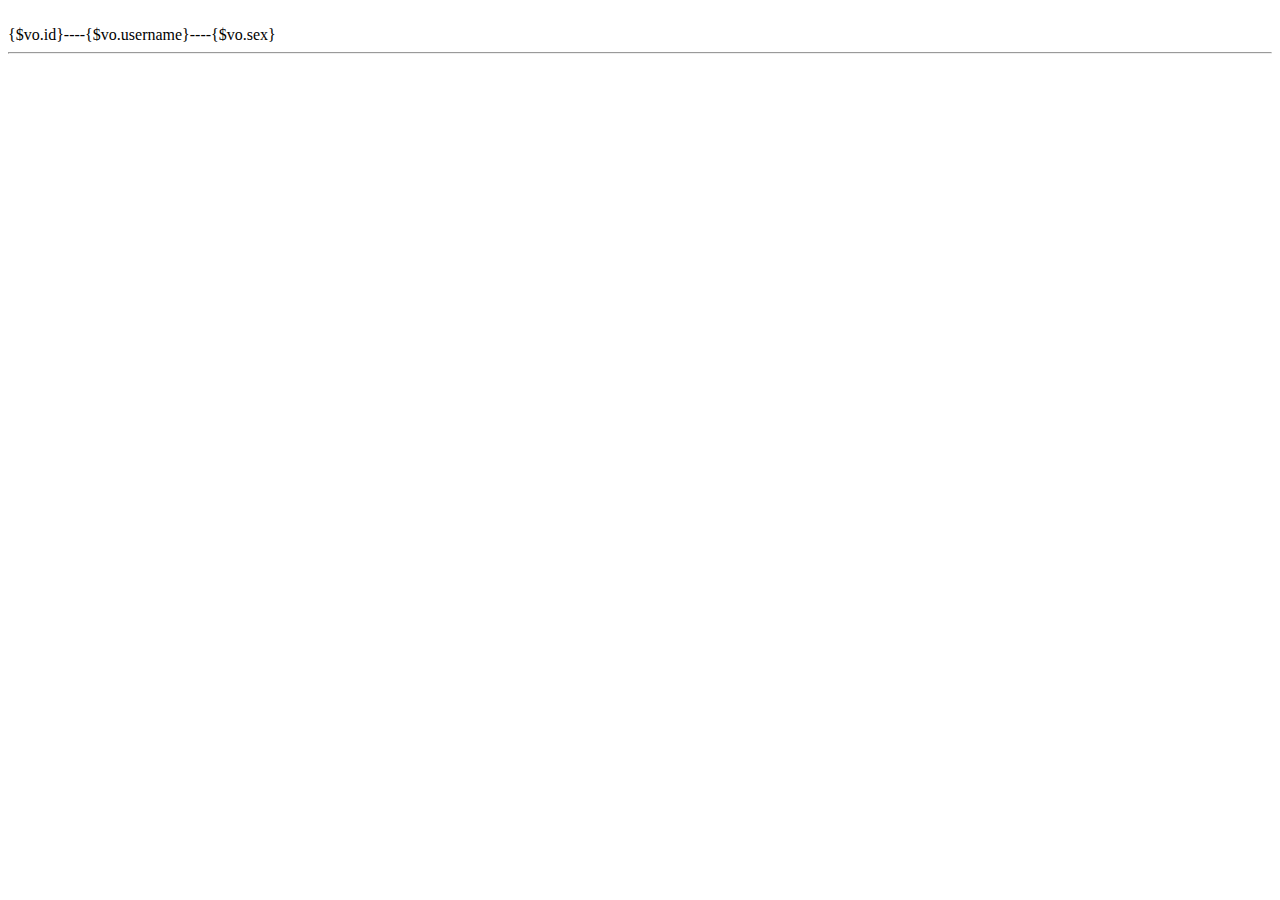
<file: Home/Tpl/Index/index.html>
<!DOCTYPE html>
<html>
	<head>
		<meta charset="UTF-8">
		<title>Insert title here</title>
	</head>
	<body>
		<br />
		<volist name='data' id='vo'>
			{$vo.id}----{$vo.username}----{$vo.sex}
			<hr />
		</volist>
	</body>
</html>
</file>
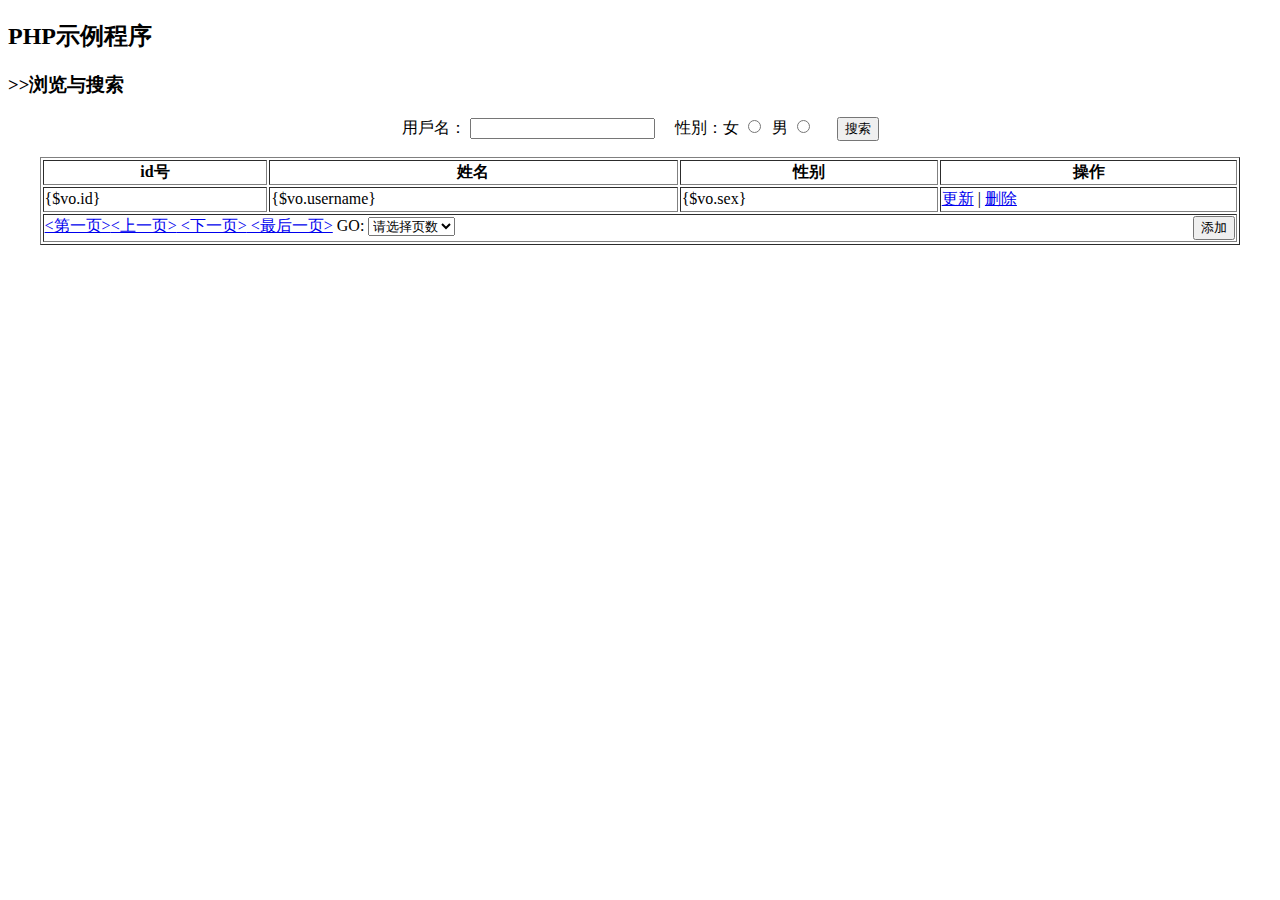
<file: Home/Tpl/User/index.html>
<!DOCTYPE html>
<html>
	<head>
		<meta charset="UTF-8">
		<title>浏览与搜索</title>
		<!-- <load href="__PUBLIC__/css/basic.css"/> -->
	</head>
	<script>
		function submitForm() {
			//获取form表单对象
			var form1 = document.getElementById("myform1");
			form1.submit();
			//form表单提交
		}
	</script>
	<body>
		<div class="top">
			<h2>PHP示例程序</h2>
			<h3> >>浏览与搜索</h3>
		</div>
		<div align="center" style="margin: 10px;">
			<form action="__URL__/search" method='post'>
				用戶名：
				<input type="text" name="username" takeplace="請輸入查詢的姓名">
				&nbsp;&nbsp;&nbsp;&nbsp;性別：女
				<input type="radio" value="0" name="sex">
				&nbsp;男
				<input type="radio" value='1' name="sex">
				&nbsp;&nbsp;&nbsp;&nbsp;
				<input type="submit" value='搜索'>
			</form>
		</div>
		<p></p>
		<table border="1" width='95%' align='center'>
			<tr>
				<th>id号</th>
				<th>姓名</th>
				<th>性别</th>
				<th>操作</th>
			</tr>

			<volist name='data' id='vo'>
				<tr>
					<td>{$vo.id}</td>
					<td>{$vo.username}</td>
					<td>{$vo.sex}</td>
					<td><a href="__URL__/modify/id/{$vo.id}/">更新</a> | <a
					href="__URL__/del/id/{$vo.id}">删除</a></td>
				</tr>
			</volist>
			<tr>
				<td colspan=4>
				<div style="float: left;">
					<a href='__URL__/first'><第一页></a><a
					href='__URL__/previous'><上一页></a><a
					href='__URL__/next'> <下一页></a><a
					href='__URL__/last'> <最后一页></a>

					<form action='__URL__/goPage' style="display: inline;" id='myform1'>
						GO:
						<select name='page' onchange="submitForm();">
							<option value='0'>请选择页数</option>
							<for start='1' end='$maxPage+1' name='j' step='1' comparison='elt'>
								<option value='{$j}'>{$j}</option>
							</for>
						</select>
					</form>

				</div>
				<form action='__URL__/ins' method='post' style="float: right;">
					<input type="submit" value="添加" />
					<form>
				</td>
			</tr>
		</table>
	</body>
</html>
</file>
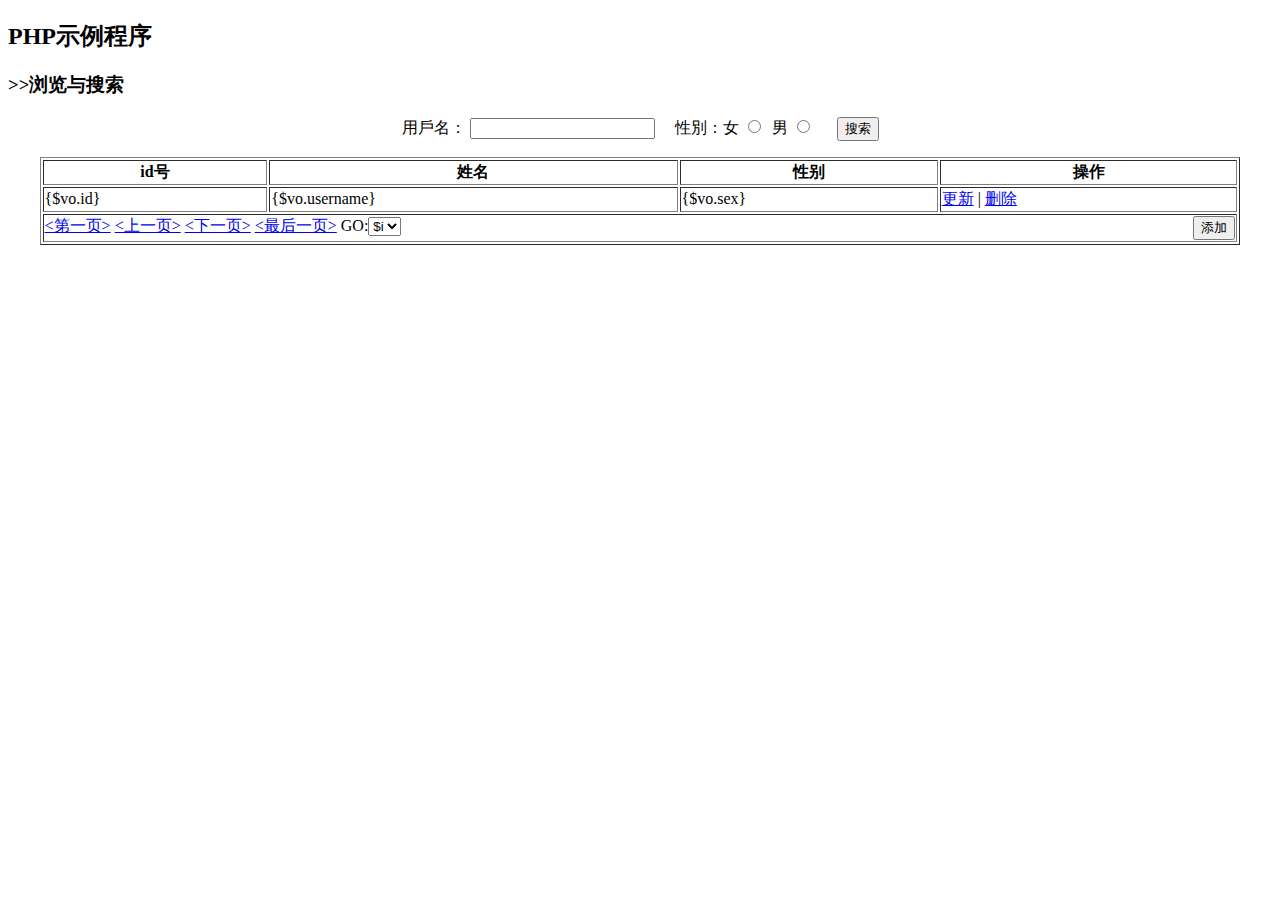
<file: Home/Tpl/User/index-V1.html>
<!DOCTYPE html>
<html>
<head>
<meta charset="UTF-8">
<title>浏览与搜索</title>
<!-- <load href="__PUBLIC__/css/basic.css"/> -->
</head>
<script>
		function submitForm() {
			//获取form表单对象
			var form1 = document.getElementById("myform1");
			form1.submit();
			//form表单提交
		}
	</script>
<body>
	<div class="top">
		<h2>PHP示例程序</h2>
		<h3> >>浏览与搜索</h3>
	</div>
	<div align="center" style="margin: 10px;">
		<form action="__URL__/search" method='post'>
			用戶名： <input type="text" name="username" takeplace="請輸入查詢的姓名">
			&nbsp;&nbsp;&nbsp;&nbsp;性別：女 <input type="radio" value="0" name="sex">
			&nbsp;男 <input type="radio" value='1' name="sex">
			&nbsp;&nbsp;&nbsp;&nbsp; <input type="submit" value='搜索'>
		</form>
	</div>
	<p></p>
	<table border="1" width='95%' align='center'>
		<tr>
			<th>id号</th>
			<th>姓名</th>
			<th>性别</th>
			<th>操作</th>
		</tr>

		<volist name='data' id='vo'>
		<tr>
			<td>{$vo.id}</td>
			<td>{$vo.username}</td>
			<td>{$vo.sex}</td>
			<td><a href="__URL__/modify/id/{$vo.id}/">更新</a> | <a
				href="__URL__/del/id/{$vo.id}">删除</a></td>
		</tr>
		</volist>
		<tr>
			<td colspan=4>

				<div style="float: left;">
					<a href='__URL__/index/pageFlag/first'><第一页></a> <a
						href='__URL__/index/pageFlag/previous'><上一页></a> <a
						href='__URL__/index/pageFlag/next'> <下一页></a> <a
						href='__URL__/index/pageFlag/last'> <最后一页></a>

					<form action='__URL__/index' style="display: inline;" id='myform1'>
						GO:<select name='page' onchange="submitForm();">
							<php> for( $i=1;$i<=5;$i++) echo "
							<option value='$i'>$i</option>
							"; </php>
						</select>
					</form>

				</div>
				<form action='__URL__/ins' method='post' style="float: right;">
					<input type="submit" value="添加" />
					<form>
			</td>
		</tr>
	</table>
</body>
</html>
</file>
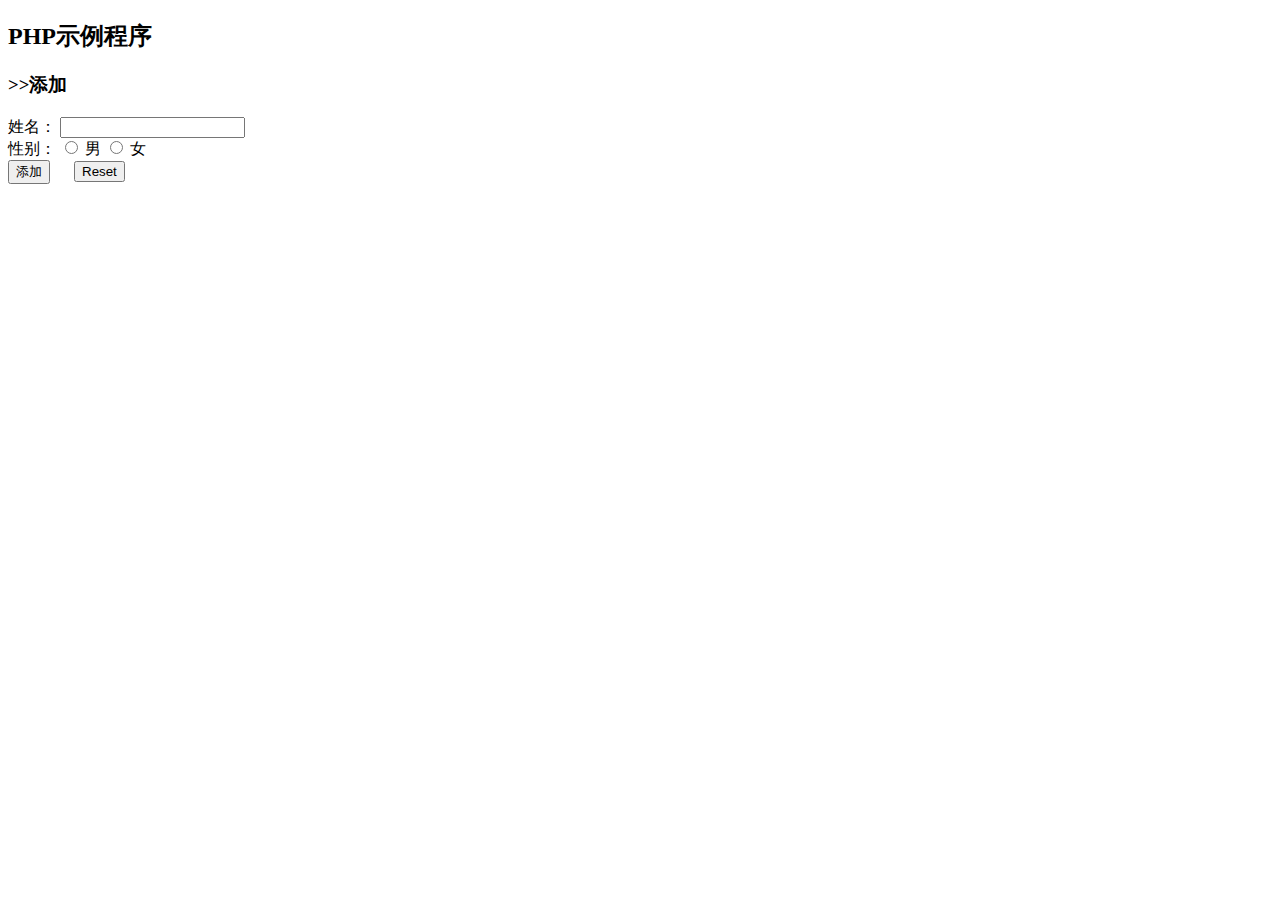
<file: Home/Tpl/User/ins.html>
<!DOCTYPE html>
<html>
	<head>
		<meta charset="UTF-8">
		<title>Insert title here</title>

		<load href='__PUBLIC__/css/basic.css' />
	</head>
	<body>

		<div class="top">
			<h2>PHP示例程序</h2>
			<h3>>>添加</h3>
		</div>

		<form  class="basicForm"  action="__URL__/add" method="post">
			<label for="username">姓名：</label>
			<input type="text"  name="username" />
			<br/>
			<label for="sex">性别：</label>
			<input type="radio"  name="sex" value="1"  />
			男
			<input type="radio"  name="sex" value="0" />
			女
			<br/>
			<input type="submit" name="submit"  value='添加'/>
			&nbsp;&nbsp;&nbsp;&nbsp;
			<input type="reset" name="reset" />
		</form>
	</body>
</html>
</file>
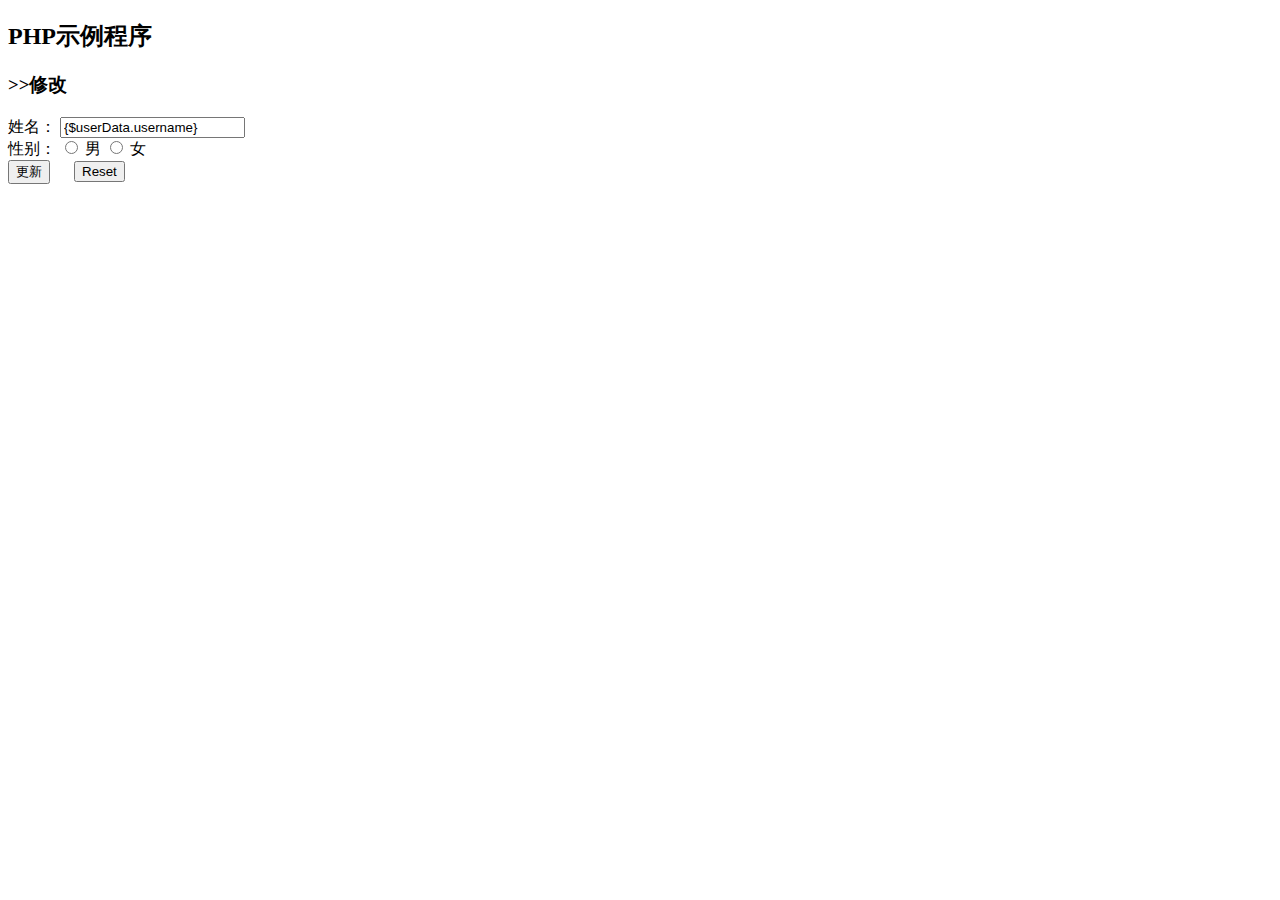
<file: Home/Tpl/User/modify.html>
<!DOCTYPE html>
<html>
	<head>
		<meta charset="UTF-8">
		<title>Insert title here</title>
		
		<load href='__PUBLIC__/css/basic.css' />
	</head>
	<body>

		<div class="top">
			<h2>PHP示例程序</h2>
			<h3>>>修改</h3>
		</div>

		<form  class="basicForm"  action="__URL__/update2" method="post">

			<input type="hidden" value="{$userData.id}" name="id"/>
			<label for="username">姓名：</label>
			<input type="text"   name="username" value="{$userData.username}"/>
			<br/>
			<label for="sex">性别：</label>
			<input type="radio"  name="sex" value="1"  />
			男
			<input type="radio"  name="sex" value="0" />
			女
			<br/>
			<input type="submit" name="submit"  value='更新'/>
			&nbsp;&nbsp;&nbsp;&nbsp;
			<input type="reset" name="reset" />
		</form>
	</body>
</html>
</file>
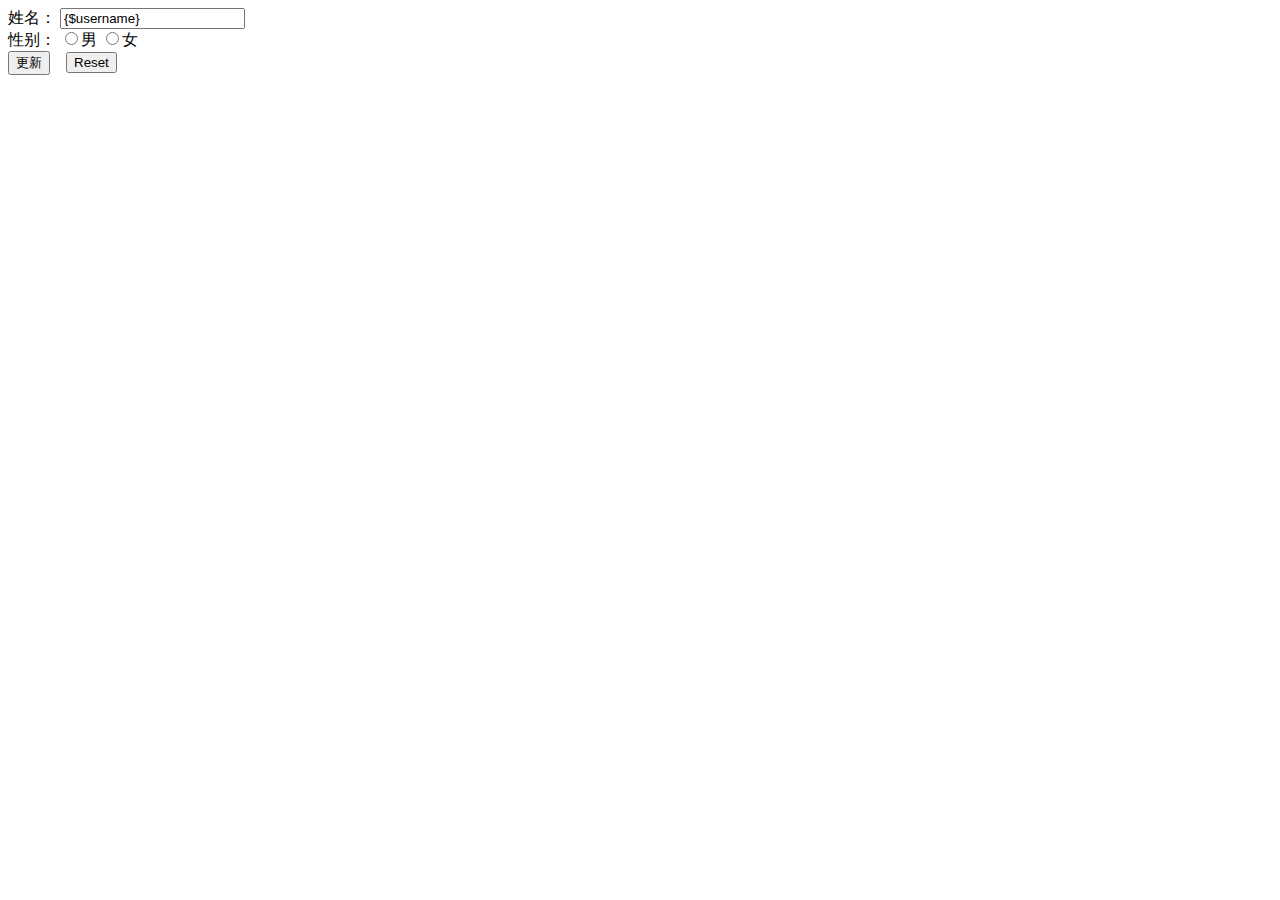
<file: Home/Tpl/User/update.html>
<!DOCTYPE html>
<html>
<head>
<meta charset="UTF-8">
<title>更新</title>
</head>
<body>
	<form action="/Demo/index.php/User/update2" method="post" onsubmit="return check()">
		 <input type="hidden" value="{$id}" name="id"/>
		 <label for="username">姓名：</label>	<input type="text"   name="username" value="{$username}"/> <br/>
		 <label for="sex">性别：</label>	<input type="radio"  name="sex" value="1"  />男
		 <input type="radio"  name="sex" value="0" />女<br/>
		 <input type="submit" name="submit"  value='更新'/>&nbsp;&nbsp;&nbsp;&nbsp;<input type="reset" name="reset" />
	</form>
</body>
</html>
</file>
